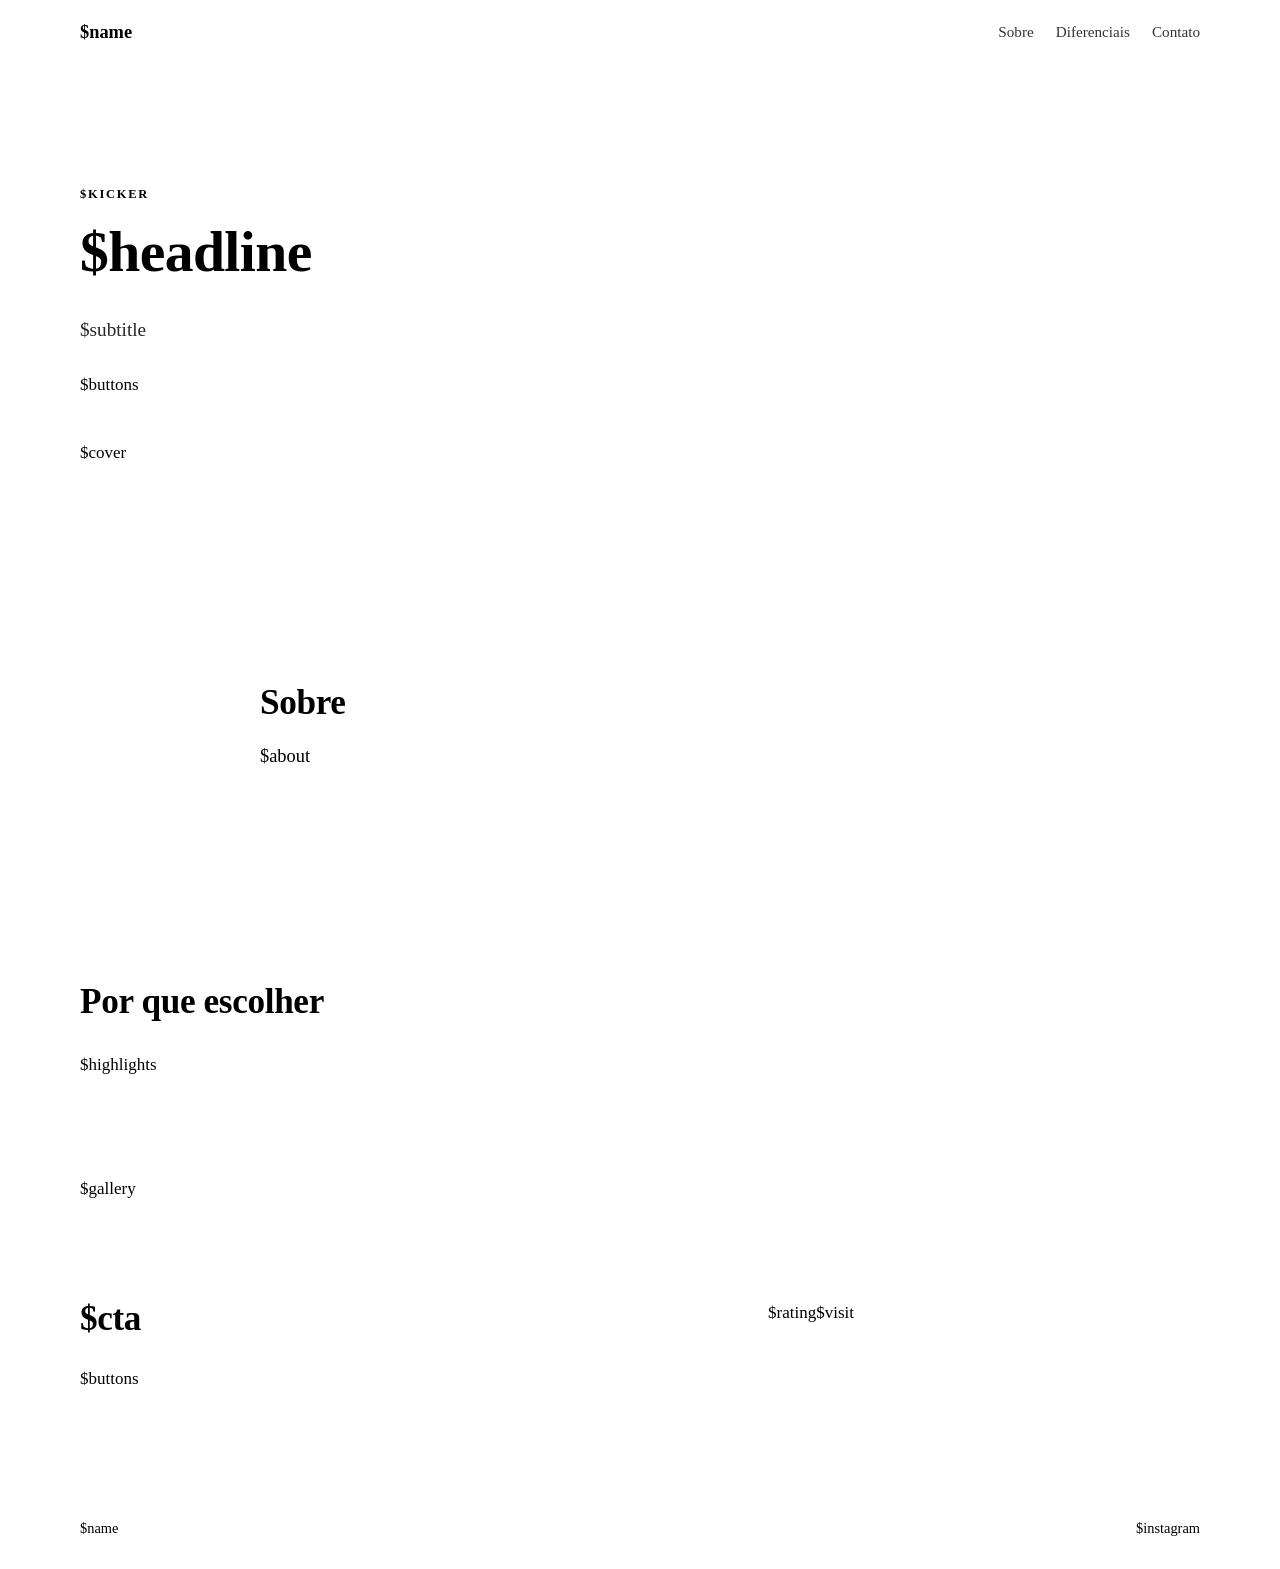
<file: radar/site_templates/page.html>
<!doctype html>
<html lang="$lang">
<head>
  <meta charset="utf-8">
  <meta name="viewport" content="width=device-width,initial-scale=1">
  <title>$title</title>
  <meta name="description" content="$description">
  <link rel="stylesheet" href="style.css">
</head>
<body class="t-$template">
  <header class="top">
    <div class="wrap top-inner">
      <span class="logo">$name</span>
      <nav aria-label="Seções"><a href="#sobre">Sobre</a><a href="#destaques">Diferenciais</a><a href="#contato">Contato</a></nav>
    </div>
  </header>
  <main>
    <section class="hero">
      <div class="wrap hero-inner">
        <div class="hero-text">
          <p class="kicker">$kicker</p>
          <h1>$headline</h1>
          <p class="lead">$subtitle</p>
          <div class="actions">$buttons</div>
        </div>
        $cover
      </div>
    </section>
    <section class="about" id="sobre">
      <div class="wrap narrow"><h2>Sobre</h2><p>$about</p></div>
    </section>
    <section class="highlights" id="destaques">
      <div class="wrap"><h2>Por que escolher</h2><div class="cards">$highlights</div></div>
    </section>
    <div class="wrap">$gallery</div>
    <section class="contact" id="contato">
      <div class="wrap contact-inner">
        <div><h2>$cta</h2><div class="actions">$buttons</div></div>
        <div class="contact-info">$rating$visit</div>
      </div>
    </section>
  </main>
  <footer class="foot"><div class="wrap foot-inner"><span>$name</span>$instagram</div></footer>
</body>
</html>
</file>
<file: radar/site_templates/style.css>
:root{--bg:$bg;--fg:$fg;--accent:$accent;--soft:$soft;--on-accent:$on_accent;--title:$title_font;--body:$body_font;--radius:14px}
*{box-sizing:border-box}
html{scroll-behavior:smooth}
body{margin:0;background:var(--bg);color:var(--fg);font-family:var(--body);font-size:17px;line-height:1.65;-webkit-font-smoothing:antialiased}
img{max-width:100%;display:block}
a{color:inherit}
h1,h2,h3{font-family:var(--title);line-height:1.15;margin:0 0 .5em;font-weight:700;letter-spacing:-.01em}
h1{font-size:clamp(2.1rem,5.5vw,3.6rem)}
h2{font-size:clamp(1.5rem,3.4vw,2.2rem)}
h3{font-size:1.15rem}
p{margin:0 0 1em}
.wrap{width:min(1120px,100% - 40px);margin-inline:auto}
.narrow{max-width:760px}
.muted{opacity:.75}
.top{position:sticky;top:0;z-index:5;background:color-mix(in srgb,var(--bg) 92%,transparent);backdrop-filter:blur(8px);border-bottom:1px solid color-mix(in srgb,var(--fg) 10%,transparent)}
.top-inner{display:flex;align-items:center;justify-content:space-between;gap:16px;min-height:64px}
.logo{font-family:var(--title);font-weight:700;font-size:1.15rem}
.top nav{display:flex;gap:22px;font-size:.95rem}
.top nav a{text-decoration:none;opacity:.8}
.top nav a:hover{opacity:1;text-decoration:underline}
.hero{padding:clamp(56px,10vw,120px) 0}
.hero-inner{display:grid;gap:40px;align-items:center}
.hero-inner:has(.cover){grid-template-columns:1.1fr .9fr}
.kicker{text-transform:uppercase;letter-spacing:.14em;font-size:.78rem;font-weight:700;color:var(--accent);margin-bottom:14px}
.lead{font-size:1.2rem;max-width:36em;opacity:.85}
.cover{width:100%;aspect-ratio:4/5;object-fit:cover;border-radius:var(--radius)}
.actions{display:flex;flex-wrap:wrap;gap:12px;margin-top:26px}
.btn{display:inline-flex;align-items:center;justify-content:center;min-height:48px;padding:0 24px;border-radius:999px;border:2px solid var(--accent);color:var(--accent);font-weight:700;text-decoration:none;transition:transform .15s ease,background .15s ease}
.btn:hover{transform:translateY(-1px)}
.btn-primary{background:var(--accent);color:var(--on-accent)}
.btn:focus-visible,a:focus-visible{outline:3px solid var(--accent);outline-offset:3px}
.about{padding:clamp(48px,8vw,96px) 0;background:var(--soft)}
.about p{font-size:1.15rem}
.highlights{padding:clamp(48px,8vw,96px) 0}
.cards{display:grid;grid-template-columns:repeat(auto-fit,minmax(220px,1fr));gap:20px;margin-top:28px}
.card{padding:26px;border-radius:var(--radius);background:var(--bg);border:1px solid color-mix(in srgb,var(--fg) 12%,transparent)}
.card h3{color:var(--accent)}
.card p{margin:0;opacity:.85}
.gallery{display:grid;grid-template-columns:repeat(auto-fit,minmax(200px,1fr));gap:12px;padding-bottom:clamp(48px,8vw,96px)}
.gallery img{width:100%;aspect-ratio:1;object-fit:cover;border-radius:10px}
.contact{padding:clamp(48px,8vw,96px) 0;background:var(--soft)}
.contact-inner{display:grid;grid-template-columns:1.2fr .8fr;gap:40px;align-items:start}
.contact-info{display:grid;gap:22px}
.rating strong{font-family:var(--title);font-size:2.4rem;color:var(--accent)}
.rating p{margin:0}
.visit h2{font-size:1.2rem;margin-bottom:.4em}
.visit p{margin:0 0 .35em}
.foot{padding:28px 0;font-size:.9rem;border-top:1px solid color-mix(in srgb,var(--fg) 10%,transparent)}
.foot-inner{display:flex;justify-content:space-between;gap:16px;flex-wrap:wrap}

/* vitrine: visual, bold color block hero */
.t-vitrine .hero{background:var(--accent);color:var(--on-accent)}
.t-vitrine .hero .kicker{color:var(--on-accent);opacity:.85}
.t-vitrine .hero .btn{border-color:var(--on-accent);color:var(--on-accent)}
.t-vitrine .hero .btn-primary{background:var(--on-accent);color:var(--accent)}
.t-vitrine .card{border:none;box-shadow:0 10px 30px color-mix(in srgb,var(--fg) 10%,transparent)}

/* editorial: refined, serif-led, thin rules */
.t-editorial h1{font-weight:400;font-size:clamp(2.4rem,6vw,4.2rem)}
.t-editorial h2{font-weight:400}
.t-editorial .hero{border-bottom:1px solid color-mix(in srgb,var(--fg) 15%,transparent)}
.t-editorial .about{background:transparent}
.t-editorial .about .narrow{border-left:3px solid var(--accent);padding-left:28px}
.t-editorial .card{background:transparent;border:none;border-top:2px solid var(--accent);border-radius:0;padding:20px 0 0}
.t-editorial .btn{border-radius:2px}

/* minimal: calm and centered */
.t-minimal .hero-text{text-align:center;margin-inline:auto}
.t-minimal .hero-inner:not(:has(.cover)) .lead{margin-inline:auto}
.t-minimal .hero-inner:not(:has(.cover)) .actions{justify-content:center}
.t-minimal .card{background:var(--soft);border:none}
.t-minimal .btn{border-radius:10px}

@media (max-width:760px){
  body{font-size:16px}
  .top nav{display:none}
  .hero-inner:has(.cover),.contact-inner{grid-template-columns:1fr}
  .btn{flex:1 1 auto}
  .t-editorial .about .narrow{padding-left:18px}
}
@media (prefers-reduced-motion:reduce){html{scroll-behavior:auto}.btn{transition:none}}
</file>
